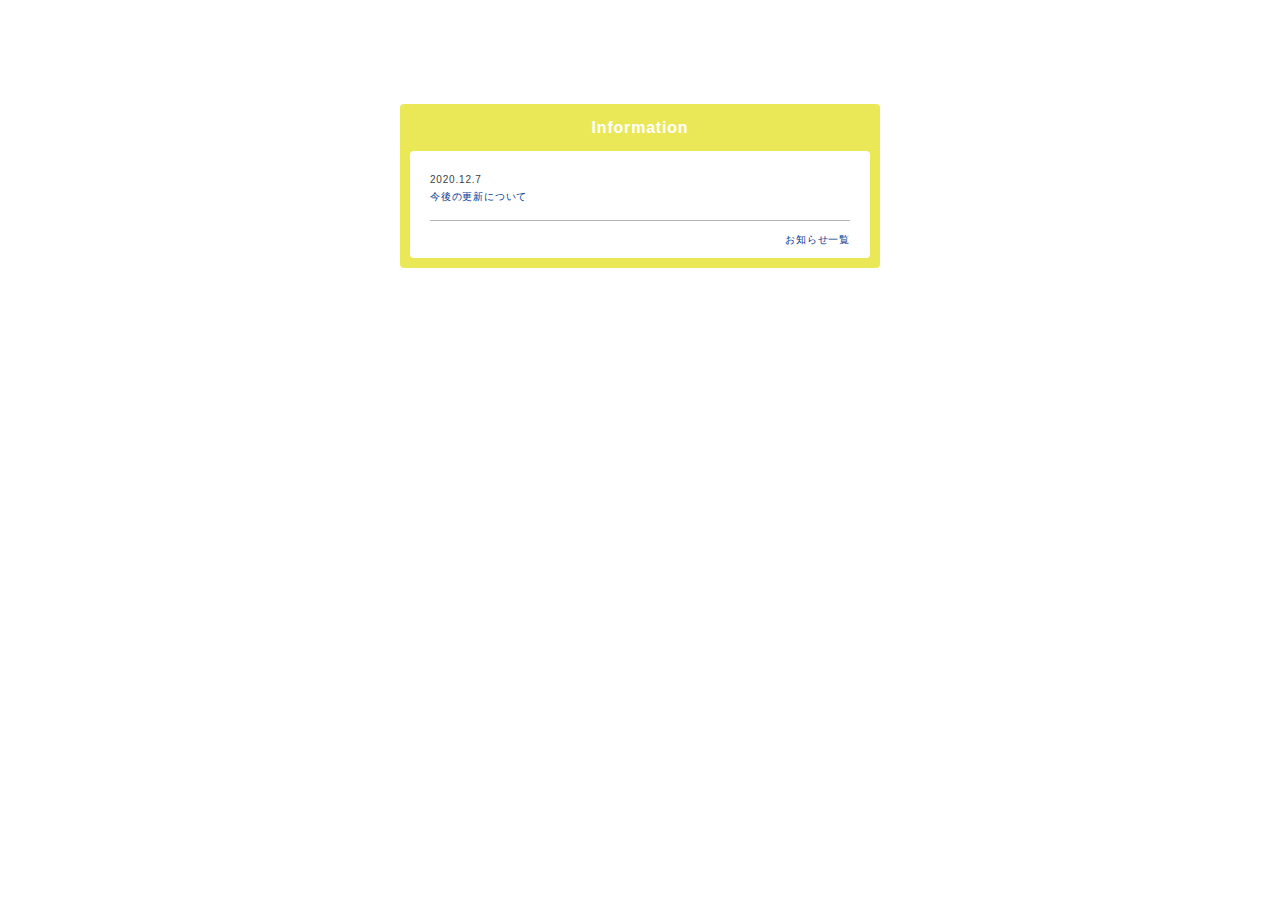
<file: src/index1.html>
<!DOCTYPE html>
<html lang="en">
<head>
  <meta charset="UTF-8">
  <meta name="viewport" content="width=device-width, initial-scale=1.0">
  <title>Document</title>
  <link rel="stylesheet" href="style.css">
</head>
<body>
  <section>
    <div class="allwrap" style="min-height: 502px;">
      <div class="container">
        <div id="Notice" class="sabu">
          <p>Information</p>
          <dl id="Notice-new">
            <span class="Notice-days">
              <dt>2020.12.7</dt>
              <dd class="Notice-Text">
                <a href="">今後の更新について</a>
              </dd>
            </span>
            <p class="btn-Notice">
              <a href="">お知らせ一覧</a>
            </p>
          </dl>
        </div>
      </div>
    </div>
  </section>
  
</body>
</html>
</file>
<file: src/style.css>
@charset "utf-8";

body,div,dl,dt,dd,ul,ol,li,h1,h2,h3,h4,h5,h6,pre,form,fieldset,input,p,blockquote,th,td{margin:0;padding:0;}
fieldset,img{border:0;}
address,caption,cite,code,dfn,em,strong,th,var{font-style:normal;font-weight:normal;}
ol,ul {list-style:none;}
table{border-collapse:collapse;border-spacing:0;}
caption,th {text-align:left;}
a{outline:none;}
li img{font-size:0;line-height:0;vertical-align:top;}
h1,h2,h3,h4,h5,h6{ font-size:100%; font-weight:normal;}

html{
  color: #404040;
    font-family: -apple-system, BlinkMacSystemFont, "Helvetica Neue", "Segoe UI","Noto Sans Japanese","ヒラギノ角ゴ ProN W3", Meiryo, sans-serif;
    font-size: 62.5%;
    letter-spacing: 0.8px;
    line-height: 1.7;
    background: #fff;
    height: 100%;
}
.allwrap{
  width: 96%;
  max-width: 800px;
  min-height: calc(100vh - 187px);
  margin: 0 auto;
  padding-top: 64px;
}
.container{
  padding: 40px 0;
}
#Notice{
  max-width: 460px;
  background-color: #ebe858;
  padding: 10px;
  margin: 0 auto;
  border-radius: 4px;
}
.sabu{
  margin-bottom: 60px !important;
}
#Notice p:first-child{
  color: white;
  font-weight: bold;
  font-size: 1.6rem;
  text-align: center;
}
#Notice dl{
  background-color: white;
  border-radius: 4px;
  margin-top: 10px;
  padding: 20px 20px 5px;
}
.Notice-Text{
  margin-bottom: 15px !important;
}
a{
  color: #023894;
  text-decoration: none;
}
#Notice .btn-Notice{
  padding: 10px 0 5px;
  border-top: solid 1px #B4B4B4;
  text-align: right;
}
</file>
